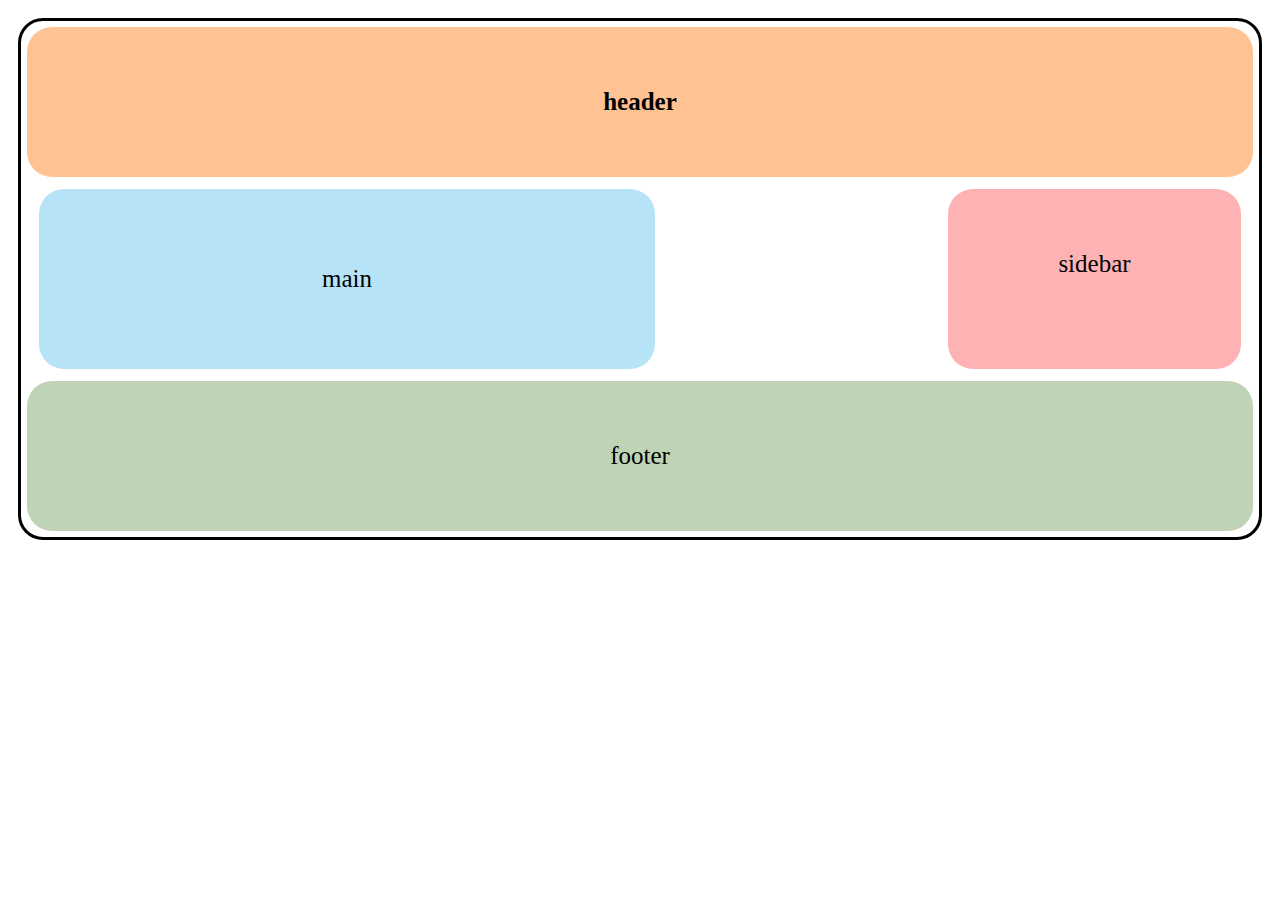
<file: index.html>
<html>
    <head>
        <link href="https://cdn.jsdelivr.net/npm/bootstrap@5.0.2/dist/css/bootstrap.min.css" rel="stylesheet" integrity="sha384-EVSTQN3/azprG1Anm3QDgpJLIm9Nao0Yz1ztcQTwFspd3yD65VohhpuuCOmLASjC" crossorigin="anonymous">
        <link href = "style.css" rel="stylesheet" type="text/css">       
    </head>       
        <body>
            <div class = "body">
            <div class = "container">
                <div class = "first font-weight-bold">
                   header
                </div>
                <div class = "row">
                        <div class = "col second">main</div>
                        <div class = "col third"></div>
                        <div class = "col fourth">sidebar</div>
                </div>              
                <div class = "fifth">footer</div>
            </div>
            </div>
        </body>
</html>
</file>
<file: style.css>
.body{
    grid-template-columns: repeat(10, 1fr);
    grid-template-rows: repeat(10, 1fr);
    gap: 1px;
    background-color: white;
    padding: 10px;
}

.container{
    border-style: solid;
    border-radius: 25px;
    display: grid;
    padding: 6;
    background: 100px solid black;
}


.row{
    display:flex;
    flex-wrap: wrap;
    text-align:center;
    padding: 12;
}

.first{
    border-radius: 25px;
    font-weight: bold;
    text-align: center;
    line-height: 150px;
    font-size: 25px;
    font-family: "Comic Sans MS";
    background-color: rgba(255, 134, 38, .5)
    
}

.second{
    flex: 2;
    border-radius: 25px;
    background-color:rgba(111, 199, 237, .5);
    line-height: 150px;
    font-size: 25px;
    font-family: "Comic Sans MS";
    padding: 15px;
}

.third{
    flex: 1;
    
}

.fourth{
    flex: 1;
    border-radius: 25px;
    text-align: center;
    background-color: rgba(255, 102, 104, .5);
    line-height: 150px;
    font-size: 25px;

    font-family: "Comic Sans MS";
}

.fifth{
    border-radius: 25px;
    background-color: rgba(127, 167, 109, .5);
    text-align: center;
    line-height: 150px;
    font-size: 25px;
    font-family: "Comic Sans MS";
}
</file>
